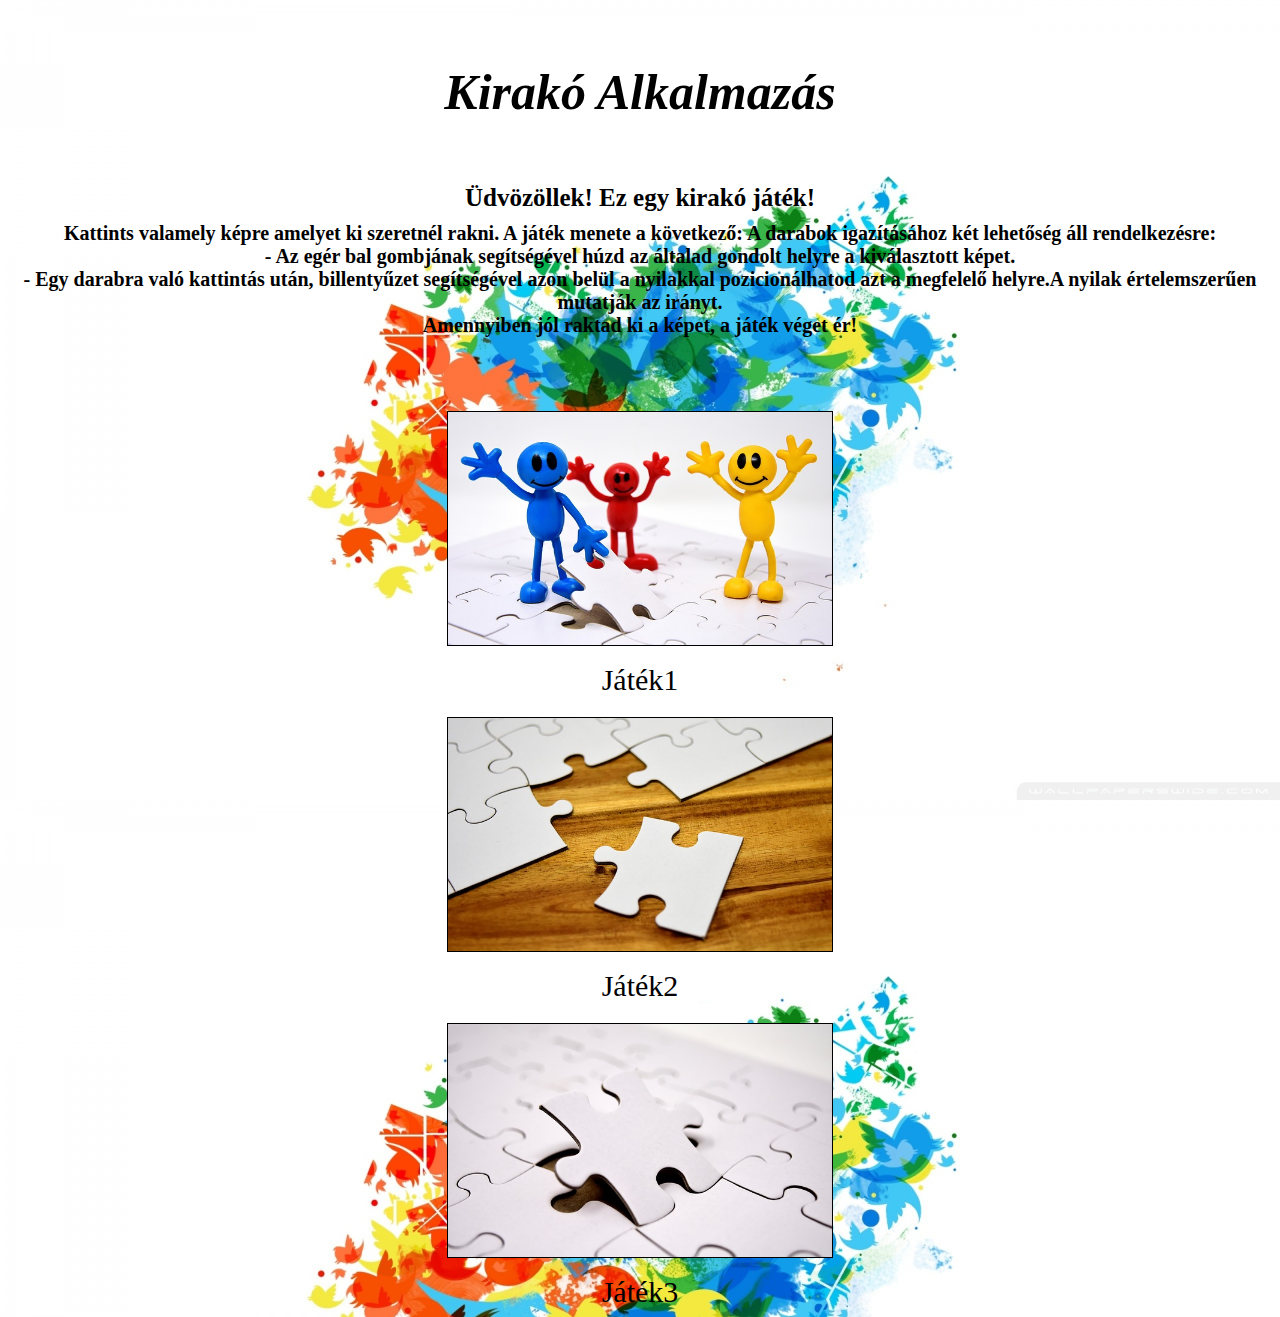
<file: Kirakó/index.html>
<!DOCTYPE html>
<html lang="en">
<head>
    <meta charset="UTF-8">
    <title>Kirako</title>
    <link rel="stylesheet" type="text/css" href="design.css" />
</head>
<body>
<h1> Kirakó Alkalmazás </h1>

<div style="font-weight: bold; font-size: 25px; margin-bottom: 10px"> Üdvözöllek! Ez egy kirakó játék!</div>
<div style="font-weight: bold; font-size: 20px" id="id0"> Kattints valamely képre amelyet ki szeretnél rakni.
    A játék menete a következő: A darabok igazításához két lehetőség áll rendelkezésre:
    <div> - Az egér bal gombjának segítségével húzd az általad gondolt helyre a kiválasztott képet. </div>
    <div> - Egy darabra való kattintás után, billentyűzet segítségével azon belül a nyilakkal pozicionálhatod azt a megfelelő helyre.A nyilak értelemszerűen mutatják az irányt. </div>
</div> <div style="font-weight: bold; font-size: 20px"> Amennyiben jól raktad ki a képet, a játék véget ér!</div>

<br><br><br>

<a href="puzzle0.html" id="id1">
    <img src="puzzle0.jpg" alt="Játék1" >
    <div>Játék1</div>
</a>
<a href="puzzle1.html">
    <img src="puzzle1.jpg" alt="Játék2" >
    <div >Játék2</div>
</a>
<a href="puzzle2.html" >
    <img src="puzzle2.jpg" alt="Játék3" >
    <div style="text-align: center">Játék3</div>
</a>

</body>
</html>
</file>
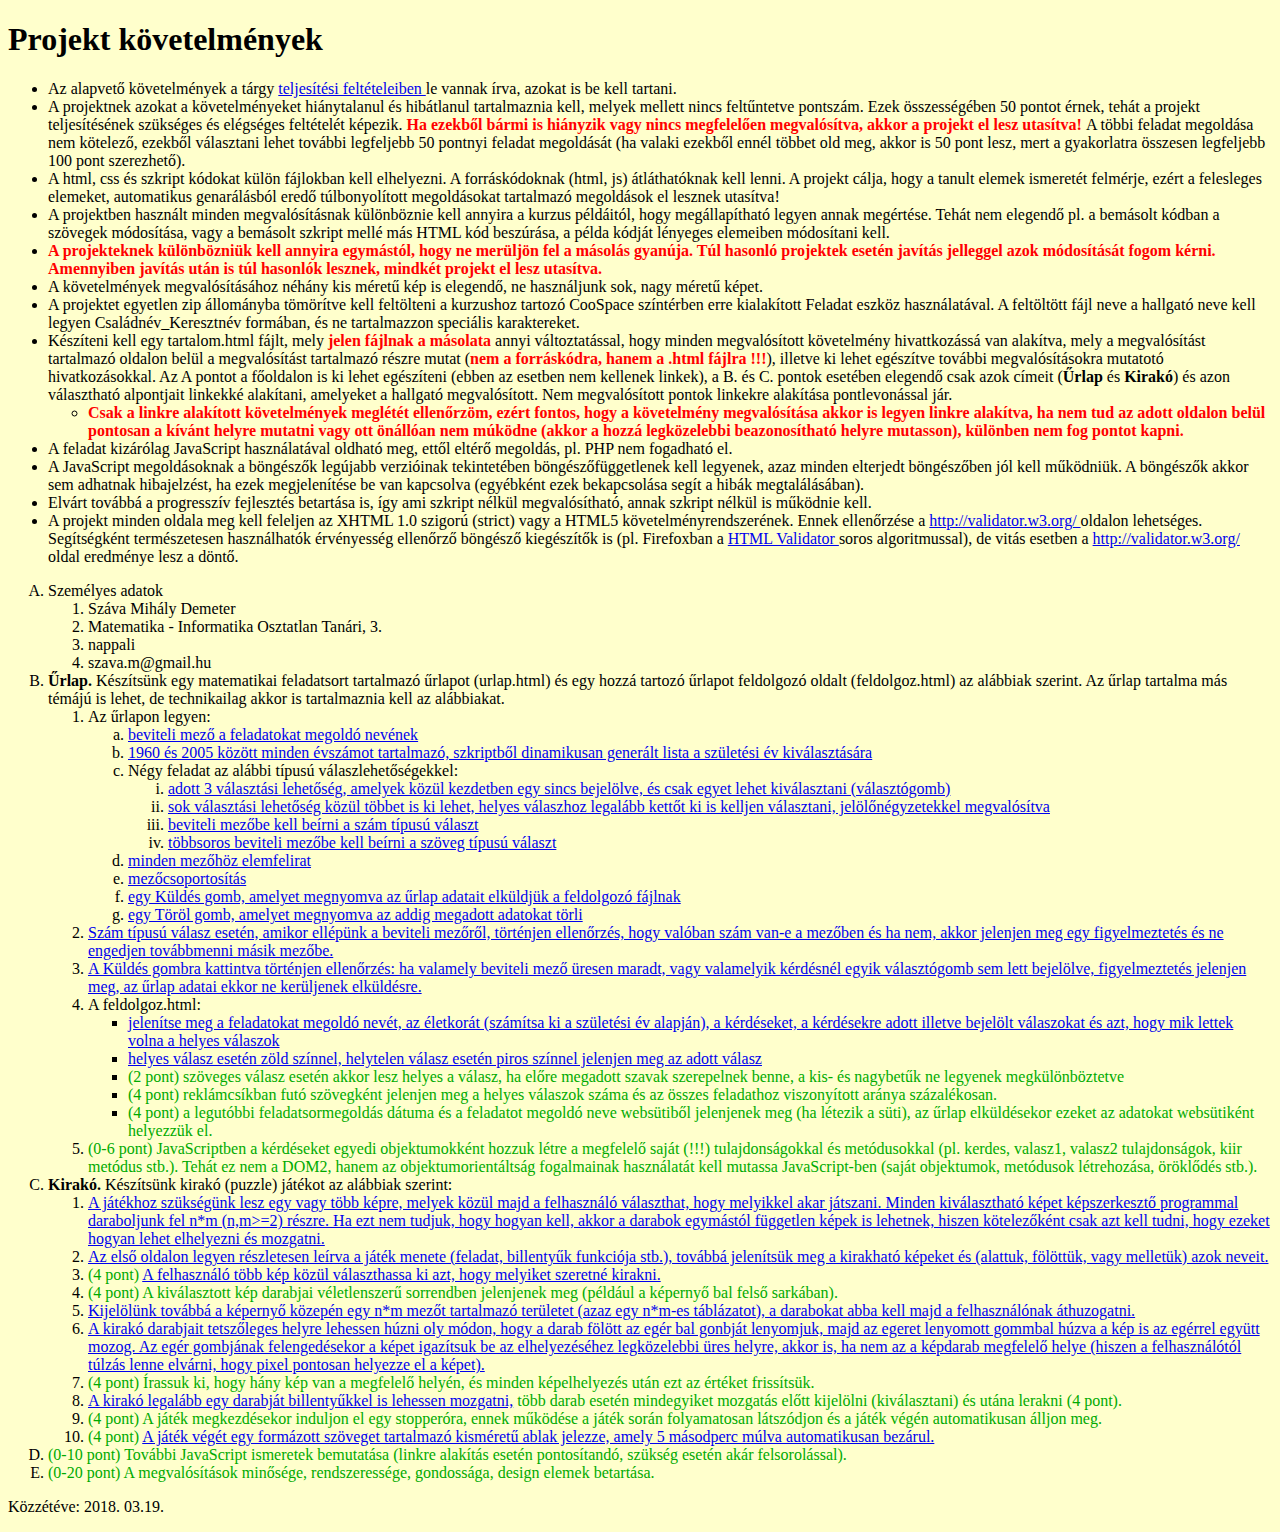
<file: Tartalom.html>
<!doctype html>
<html lang="hu">
<head>
  <meta charset="UTF-8" />
  <title> Tartalom </title>
  <style>
<!--
body { background-color: #ffc; }
.kotelezo { color: #00f; }
.valaszt { color: #0a0; }
.fontos { color: #f00; font-weight: bold  }
.utolag1 {color: #0c0}
.utolag2 {color: #088}
.utolag3 {color: #0d0}
.ismert { color: #00a; }
#feladatok { list-style-type: upper-alpha }
.belso { list-style-type: lower-alpha }
.megold { font-style: oblique }
.legbelso {list-style-type: lower-roman }
-->
  </style>
</head>
<body>
<h1> Projekt követelmények </h1>
<ul>
<li> Az alapvető követelmények a tárgy
  <a href = "http://www.inf.u-szeged.hu/~chollo/oktat/17_2/UFWP_gy_leiras.html">
  teljesítési feltételeiben </a> le vannak írva, azokat is be kell tartani.
</li>
<li> A projektnek azokat a követelményeket hiánytalanul és
hibátlanul tartalmaznia kell, melyek mellett nincs feltűntetve
pontszám. Ezek összességében 50 pontot érnek, tehát a projekt
teljesítésének szükséges és elégséges feltételét képezik.
<span class = "fontos"> Ha ezekből bármi is hiányzik vagy nincs
megfelelően megvalósítva, akkor a projekt el lesz utasítva! </span>
A többi feladat megoldása
nem kötelező, ezekből választani lehet további legfeljebb 50 pontnyi
feladat megoldását (ha valaki ezekből ennél többet old meg, akkor
is 50 pont lesz, mert a gyakorlatra összesen legfeljebb 100 pont
szerezhető).</li>
<li>  A html, css és szkript kódokat külön fájlokban kell elhelyezni.
A forráskódoknak (html, js) átláthatóknak kell lenni.
A projekt cálja, hogy a tanult elemek ismeretét felmérje, ezért a felesleges
elemeket,	automatikus genarálásból eredő túlbonyolított megoldásokat
tartalmazó megoldások el lesznek utasítva! </li>
<li> A projektben használt minden megvalósításnak különböznie kell
    annyira a kurzus példáitól, hogy megállapítható legyen annak
    megértése. Tehát nem elegendő pl. a bemásolt kódban a szövegek
    módosítása, vagy a bemásolt szkript mellé más HTML
    kód beszúrása, a példa kódját lényeges elemeiben módosítani kell. </li>
<li> <span class = "fontos"> A projekteknek különbözniük kell annyira
    egymástól, hogy ne merüljön fel a másolás gyanúja. Túl hasonló
    projektek esetén javítás jelleggel azok módosítását fogom kérni.
    Amennyiben javítás után is túl hasonlók lesznek, mindkét projekt el
    lesz utasítva. </span> </li>
<li> A követelmények megvalósításához néhány kis méretű kép is
    elegendő, ne használjunk sok, nagy méretű képet.</li>
<li> A projektet egyetlen zip állományba tömörítve kell feltölteni
    a kurzushoz tartozó CooSpace színtérben erre kialakított
    Feladat eszköz használatával. A feltöltött fájl neve
    a hallgató neve kell legyen Családnév_Keresztnév formában,
    és ne tartalmazzon speciális karaktereket.</li>
<li> Készíteni kell egy tartalom.html fájlt, mely
<span class = "fontos">jelen fájlnak a másolata </span>
annyi változtatással, hogy minden
megvalósított követelmény hivattkozássá van alakítva, mely a
megvalósítást tartalmazó oldalon belül a megvalósítást tartalmazó részre
mutat (<span class = "fontos">nem a forráskódra, hanem
a .html fájlra !!!</span>), illetve ki lehet
egészítve további megvalósításokra mutatotó hivatkozásokkal.
Az A pontot a főoldalon is ki lehet egészíteni (ebben az esetben nem
kellenek linkek), a B. és C. pontok esetében elegendő csak azok
címeit (<strong>Űrlap</strong> és <strong>Kirakó</strong>)
és azon választható alpontjait linkekké alakítani, amelyeket
a hallgató megvalósított.
Nem megvalósított pontok linkekre alakítása pontlevonással jár.
<ul><li> <span class = "fontos">
Csak a linkre alakított  követelmények meglétét ellenőrzöm, ezért
fontos, hogy a követelmény  megvalósítása akkor is legyen
linkre alakítva, ha nem tud az adott oldalon belül pontosan a kívánt
helyre mutatni vagy ott önállóan nem múködne (akkor a hozzá
legközelebbi beazonosítható helyre mutasson), különben nem fog
pontot kapni.</span></li></ul>
</li>
<li> A feladat kizárólag JavaScript használatával oldható meg,
ettől eltérő megoldás, pl. PHP nem fogadható el.
</li>
<li> A JavaScript megoldásoknak a böngészők legújabb verzióinak
tekintetében böngészőfüggetlenek kell legyenek, azaz minden
elterjedt böngészőben jól kell működniük.
A böngészők akkor sem adhatnak hibajelzést, ha ezek megjelenítése
be van kapcsolva (egyébként ezek bekapcsolása segít a hibák
megtalálásában).
 </li>
<li>
Elvárt továbbá a progresszív fejlesztés betartása is, így ami szkript
nélkül megvalósítható, annak szkript nélkül is működnie kell.
</li>
<li>
    A projekt minden oldala meg kell feleljen az XHTML 1.0
    szigorú (strict) vagy a HTML5 követelményrendszerének.
    Ennek ellenőrzése a
    <a href = "http://validator.w3.org/"> http://validator.w3.org/ </a>
    oldalon lehetséges.
    Segítségként természetesen használhatók  érvényesség ellenőrző
    böngésző kiegészítők is (pl. Firefoxban  a
    <a href = "http://users.skynet.be/mgueury/mozilla/index.html">
    HTML Validator </a> soros algoritmussal), de vitás esetben a
    <a href = "http://validator.w3.org/"> http://validator.w3.org/ </a>
    oldal eredménye lesz a döntő.
	</li>
</ul>
<ol id = "feladatok">
 <li> Személyes adatok
  <ol>
   <li> Száva Mihály Demeter</li>
   <li> Matematika - Informatika Osztatlan Tanári, 3.</li>
   <li> nappali </li>
   <li> szava.m@gmail.hu </li>
  </ol>
 </li>
 <li> <strong>Űrlap.</strong>
      Készítsünk egy matematikai feladatsort tartalmazó űrlapot
     (urlap.html) és egy hozzá tartozó űrlapot feldolgozó oldalt
      (feldolgoz.html) az alábbiak szerint.
      Az űrlap tartalma más témájú is lehet, de technikailag
      akkor is tartalmaznia kell az alábbiakat.
   <ol>
    <li>  Az űrlapon legyen:
     <ol class = "belso">
         <li> <a href="Űrlap/urlap.html#uid">beviteli mező a feladatokat megoldó nevének</a></li>
        <li> <a href="Űrlap/urlap.html#szuletes">1960 és 2005 között minden évszámot tartalmazó,
            szkriptből dinamikusan generált lista a születési év
            kiválasztására</a></li>
        <li> Négy feladat az alábbi típusú válaszlehetőségekkel:
           <ol class = "legbelso">
             <li> <a href="Űrlap/urlap.html#hat">adott 3 választási lehetőség, amelyek közül kezdetben
                egy sincs bejelölve, és csak egyet lehet kiválasztani
                 (választógomb)</a></li>
             <li> <a href="Űrlap/urlap.html#RacionalisSzamok">sok választási lehetőség közül többet is ki lehet,
              helyes válaszhoz legalább kettőt ki is kelljen választani,
                 jelölőnégyzetekkel megvalósítva</a></li>
               <li> <a href="Űrlap/urlap.html#ot">beviteli mezőbe kell beírni a szám típusú választ</a></li>
             <li> <a href="Űrlap/urlap.html#szoveg">többsoros beviteli mezőbe
                 kell beírni a szöveg típusú választ</a> </li>
           </ol>
        </li>
         <li> <a href="Űrlap/urlap.html"> minden mezőhöz elemfelirat </a></li>
        <li> <a href="Űrlap/urlap.html">mezőcsoportosítás  </a></li>
         <li> <a href="Űrlap/urlap.html#elkuld">egy Küldés gomb, amelyet megnyomva az űrlap adatait elküldjük a feldolgozó fájlnak</a></li>
         <li> <a href="Űrlap/urlap.html#torol">egy Töröl gomb, amelyet megnyomva az addig megadott adatokat törli</a></li>
     </ol>
    </li>
    <li> <a href="Űrlap/urlap.html#ot">Szám típusú válasz esetén, amikor ellépünk a beviteli mezőről,
       történjen ellenőrzés, hogy valóban szám van-e a mezőben és
       ha nem, akkor jelenjen meg egy figyelmeztetés és ne engedjen
        továbbmenni másik  mezőbe.</a>
       </li>
    <li><a href="Űrlap/urlap.html#elkuld"> A Küldés gombra kattintva történjen ellenőrzés: ha valamely
         beviteli mező üresen maradt, vagy valamelyik kérdésnél egyik
         választógomb sem lett bejelölve, figyelmeztetés jelenjen meg,
        az űrlap adatai ekkor ne kerüljenek elküldésre.</a></li>
    <li> A feldolgoz.html:
     <ul>
      <li> <a href="Űrlap/feldolgoz.html">jelenítse meg a feladatokat megoldó nevét,
         az életkorát (számítsa ki a születési év alapján),
         a kérdéseket, a kérdésekre adott illetve
         bejelölt válaszokat és azt, hogy mik lettek
          volna a helyes válaszok </a></li>
      <li> <a href="Űrlap/feldolgoz.html"> helyes válasz esetén zöld színnel, helytelen válasz esetén
          piros színnel jelenjen meg az adott válasz </a> </li>
      <li> <span class = "valaszt">
         (2 pont) szöveges válasz esetén akkor lesz helyes a válasz,
         ha előre megadott szavak szerepelnek benne,
         a kis- és nagybetűk ne legyenek megkülönböztetve </span></li>
      <li> <span class = "valaszt">
          (4 pont) reklámcsíkban futó szövegként jelenjen meg a helyes
         válaszok száma és az összes feladathoz viszonyított aránya
         százalékosan. </span></li>
      <li>  <span class = "valaszt">
         (4 pont) a legutóbbi feladatsormegoldás dátuma és a
         feladatot megoldó neve websütiből jelenjenek meg (ha létezik
         a süti), az űrlap elküldésekor ezeket az adatokat websütiként
         helyezzük el. </span></li>
     </ul>
    </li>
    <li> <span class = "valaszt">
    (0-6 pont) JavaScriptben a kérdéseket egyedi objektumokként
    hozzuk létre a megfelelő saját (!!!) tulajdonságokkal és metódusokkal
    (pl. kerdes, valasz1, valasz2 tulajdonságok, kiir metódus stb.). Tehát ez nem
    a DOM2, hanem az objektumorientáltság fogalmainak használatát kell
    mutassa JavaScript-ben (saját objektumok, metódusok létrehozása,
    öröklődés stb.). </span></li>
  </ol>
  </li>
  <li> <strong>Kirakó.</strong>
         Készítsünk kirakó (puzzle) játékot az alábbiak szerint:
   <ol>
     <li> <a href="Kirakó/index.html"> A játékhoz szükségünk lesz egy vagy több
   képre, melyek közül majd a felhasználó választhat, hogy melyikkel
   akar játszani. Minden kiválasztható képet képszerkesztő programmal
   daraboljunk fel n*m (n,m>=2) részre. Ha ezt nem tudjuk, hogy hogyan
   kell, akkor a darabok egymástól független képek is lehetnek, hiszen
   kötelezőként csak azt kell tudni, hogy ezeket hogyan lehet elhelyezni
         és mozgatni. </a> </li>
  <li> <a href="Kirakó/index.html#id0"> Az első oldalon legyen részletesen leírva a játék menete
      (feladat, billentyűk funkciója stb.), továbbá jelenítsük meg a
      kirakható képeket és (alattuk, fölöttük, vagy melletük) azok neveit. </a>
  </li>
    <li> <span class = "valaszt"> (4 pont)
<a href="Kirakó/index.html#id1"> A felhasználó több kép közül választhassa ki azt, hogy melyiket
szeretné kirakni.</a> </span> </li>
    <li> <span class = "valaszt"> (4 pont)
A kiválasztott kép darabjai véletlenszerű sorrendben jelenjenek
meg (például a képernyő bal felső sarkában). </span> </li>
<li> <a href="Kirakó/puzzle0.html#tabla"> Kijelölünk továbbá a képernyő közepén egy n*m mezőt
tartalmazó területet (azaz egy n*m-es táblázatot), a darabokat
abba kell majd a felhasználónak áthuzogatni.</a> </li>
    <li> <a href="Kirakó/puzzle0.html#tabla"> A kirakó darabjait tetszőleges helyre lehessen
           húzni oly módon, hogy a darab fölött az egér
           bal gonbját lenyomjuk, majd az egeret lenyomott
           gommbal húzva a kép is az egérrel együtt mozog.
           Az egér gombjának felengedésekor a képet
           igazítsuk be az elhelyezéséhez legközelebbi üres
           helyre, akkor is, ha nem az a képdarab megfelelő helye
           (hiszen a felhasználótól túlzás lenne elvárni, hogy pixel
           pontosan helyezze el a képet).</a>
           </li>
    <li> <span class = "valaszt"> (4 pont)
    Írassuk ki, hogy hány kép van a megfelelő helyén, és minden
    képelhelyezés után ezt az értéket frissítsük.</span></li>
    <li>  <a href="Kirakó/puzzle0.html#tabla"> A kirakó legalább egy darabját billentyűkkel is
         lehessen mozgatni,</a>  <span class = "valaszt">
         több darab esetén mindegyiket mozgatás előtt kijelölni
         (kiválasztani) és utána lerakni (4 pont). </span></li>
    <li> <span class = "valaszt"> (4 pont)
           A játék megkezdésekor induljon el egy stopperóra,
           ennek működése a játék során folyamatosan látszódjon és
           a játék végén automatikusan álljon meg. </span></li>
    <li>  <span class = "valaszt"> (4 pont)
          <a href="Kirakó/puzzle0.html#tabla"> A játék végét egy formázott szöveget tartalmazó kisméretű
        ablak jelezze, amely 5 másodperc múlva automatikusan
        bezárul.  </a> </span> </li>
  </ol></li>
<li> <span class = "valaszt"> (0-10 pont)
További JavaScript ismeretek bemutatása (linkre alakítás esetén
pontosítandó, szükség esetén akár felsorolással).</span></li>
  <li> <span class = "valaszt">  (0-20 pont)
  A megvalósítások minősége, rendszeressége,
  gondossága, design elemek betartása. </span> </li>
 </ol>
 <p> Közzétéve: 2018. 03.19. </p>
</body></html>
</file>
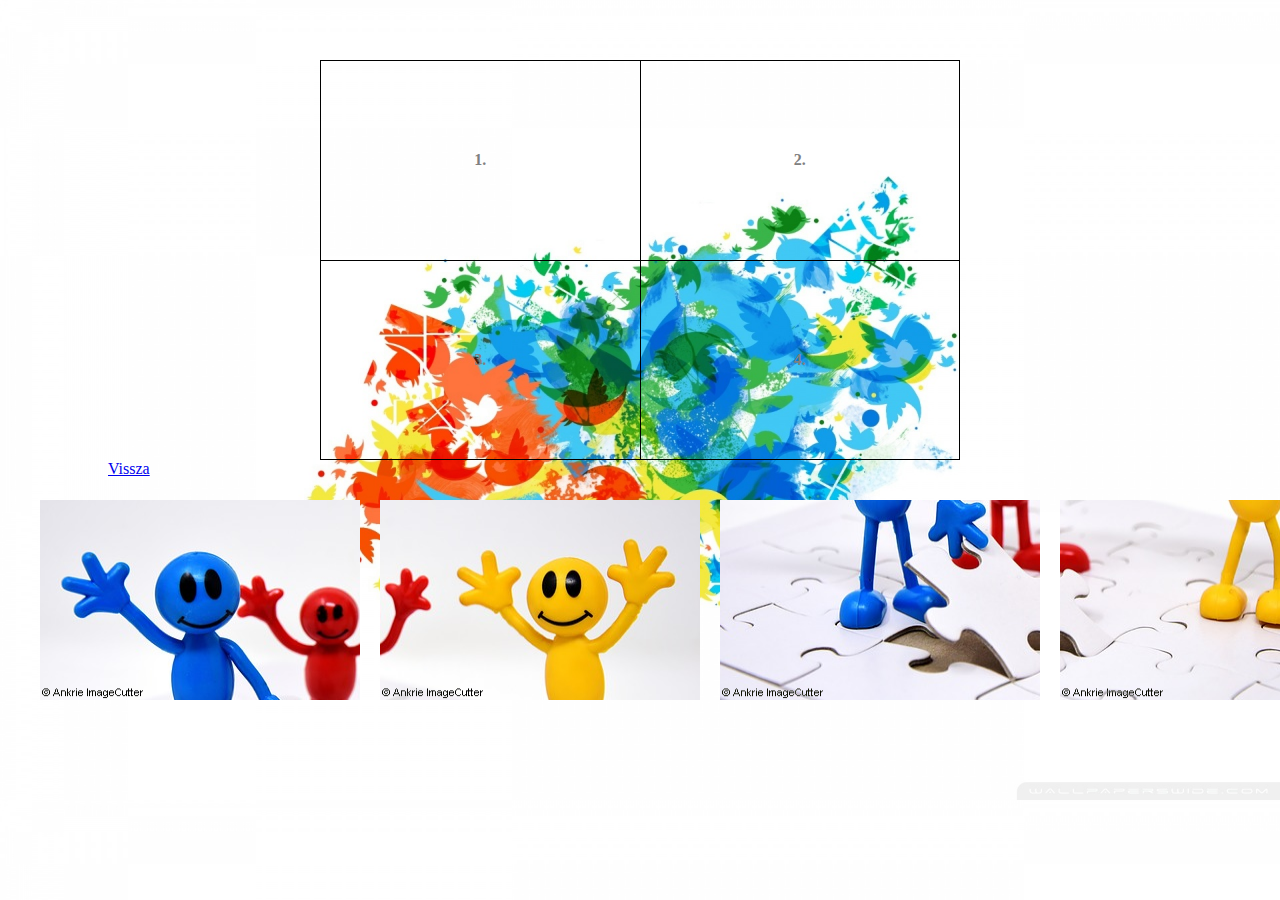
<file: Kirakó/puzzle0.html>
<!DOCTYPE html>
<html lang="en">
<head>
    <meta charset="UTF-8">
    <title>Kirakó</title>

    <link rel="stylesheet" type="text/css" href="design2.css" />
    <script src = "kirak.js"> </script>
</head>
<body>



<table id = "tabla">
    <tr>
        <th>
            1.
        </th>
        <th>
            2.
        </th>

    </tr>
    <tr>
        <th>
            3.
        </th>
        <th>
            4.
        </th>

    </tr>

</table>

<div id = "keret">
    <div id="darab1" class = "darab">
        <img src="darabok/08.bmp" alt = "darab1"
             height="200" width="320"  />

    </div>
    <div id="darab2" class = "darab">
        <img src="darabok/09.bmp" alt = "darab2"
             height="200" width="320"  />

    </div>
    <div id="darab3" class = "darab">
        <img src="darabok/10.bmp" alt = "darab3"
             height="200" width="320"  />
    </div>
    <div id="darab4" class = "darab">
        <img src="darabok/11.bmp" alt = "darab4"
             height="200" width="320"  />
    </div>
</div>

<div id="myDIV" style="display: none; padding-top: 10px"> Sikeresen kiraktad a képet!

    <div style="font-size: 15px; margin-top: 10px">  Automatikusan átirányítunk a főldalra </div>

</div>

<a href="index.html" style="margin-left: 100px"> Vissza </a>

</body>
</html>
</file>
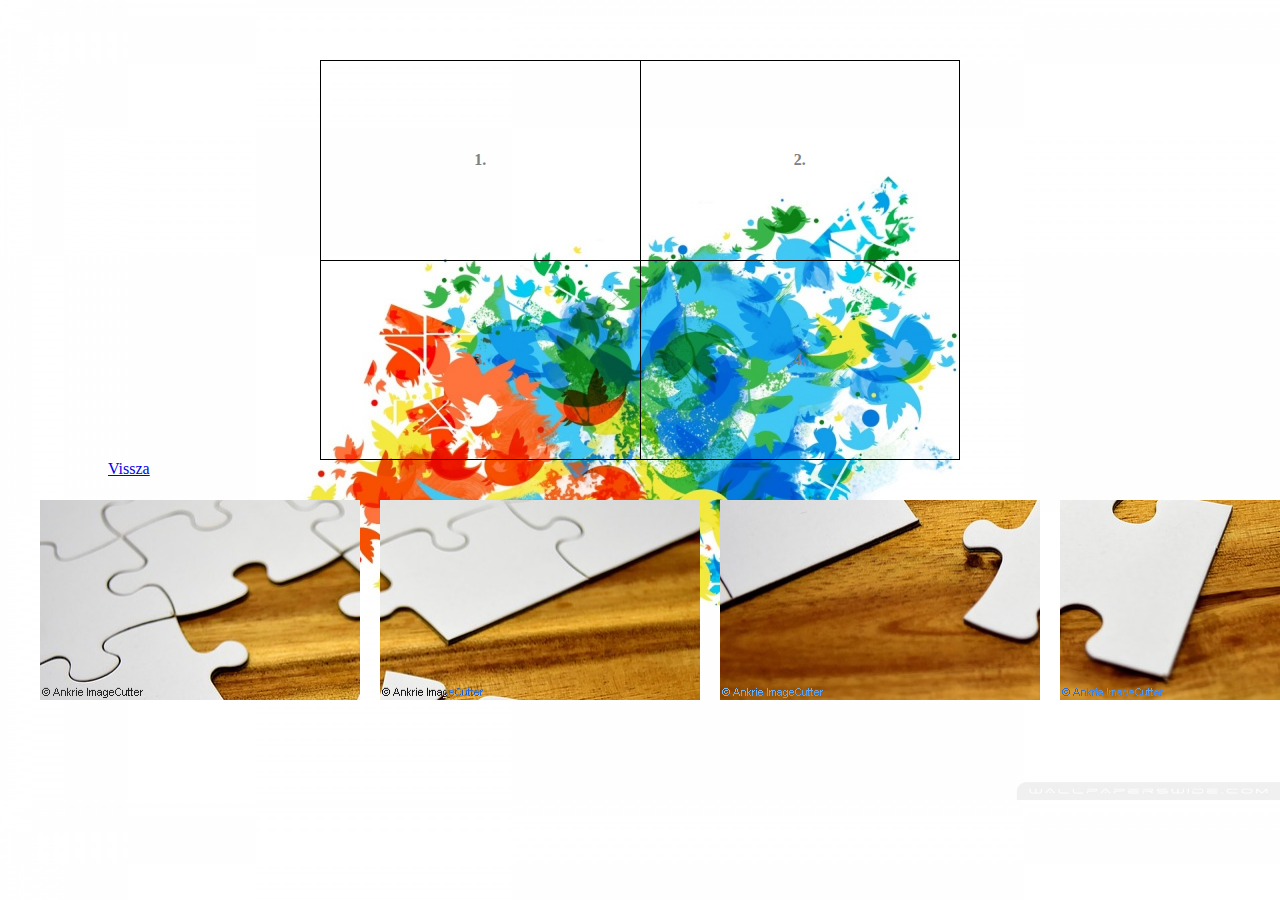
<file: Kirakó/puzzle1.html>
<!DOCTYPE html>
<html lang="en">
<head>
    <meta charset="UTF-8">
    <title>Kirakó</title>

    <link rel="stylesheet" type="text/css" href="design2.css" />
    <script src = "kirak.js"> </script>
</head>
<body>



<table id = "tabla">
    <tr>
        <th>
            1.
        </th>
        <th>
            2.
        </th>

    </tr>
    <tr>
        <th>
            3.
        </th>
        <th>
            4.
        </th>

    </tr>

</table>

<div id = "keret">
    <div id="darab1" class = "darab">
        <img src="darabok/04.bmp" alt = "darab1"
             height="200" width="320"  />

    </div>
    <div id="darab2" class = "darab">
        <img src="darabok/05.bmp" alt = "darab2"
             height="200" width="320"  />

    </div>
    <div id="darab3" class = "darab">
        <img src="darabok/06.bmp" alt = "darab3"
             height="200" width="320"  />
    </div>
    <div id="darab4" class = "darab">
        <img src="darabok/07.bmp" alt = "darab4"
             height="200" width="320"  />
    </div>
</div>

<div id="myDIV" style="display: none; padding-top: 10px"> Sikeresen kiraktad a képet!

    <div style="font-size: 15px; margin-top: 10px">  Automatikusan átirányítunk a főldalra </div>

</div>

<a href="index.html" style="margin-left: 100px"> Vissza </a>

</body>
</html>
</file>
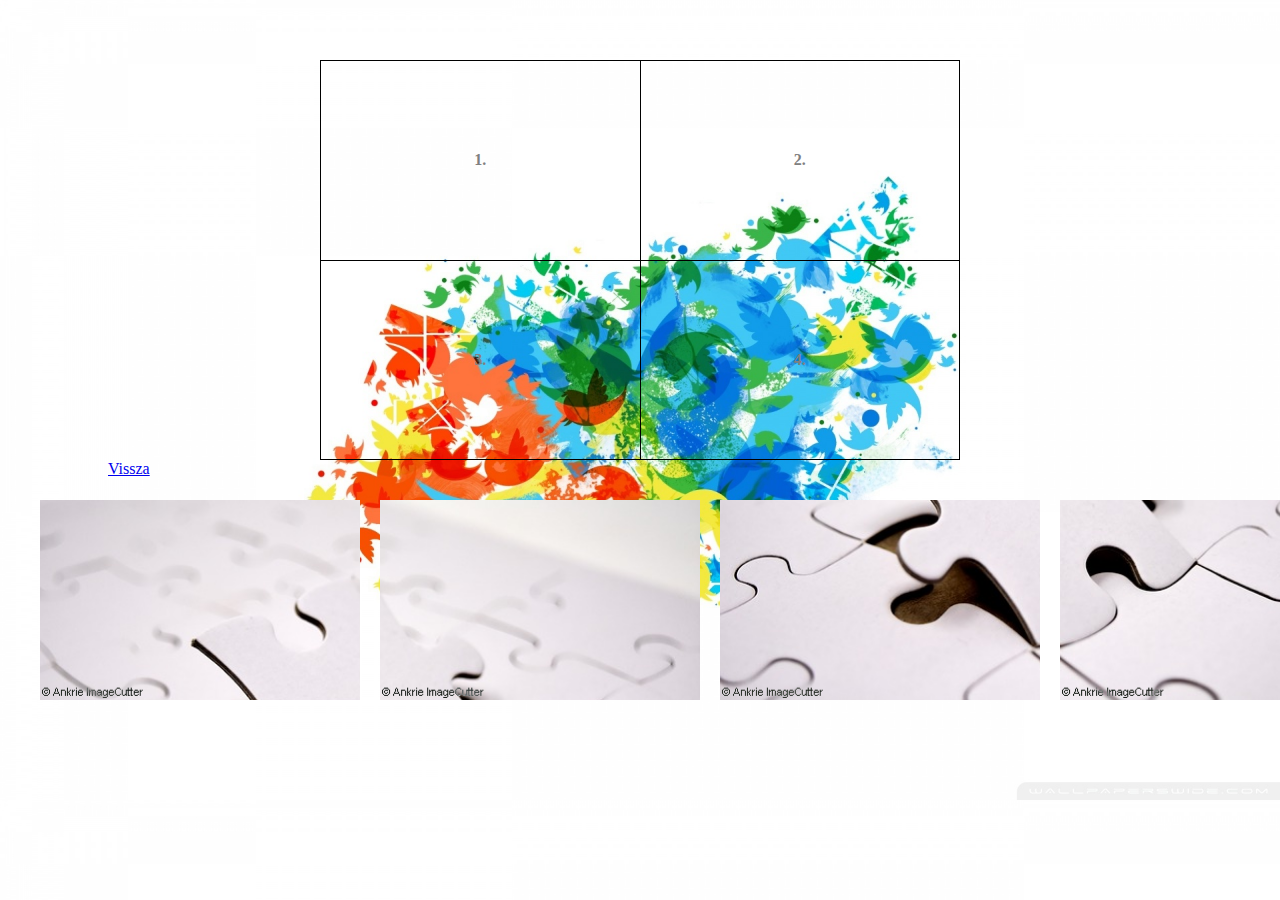
<file: Kirakó/puzzle2.html>
<!DOCTYPE html>
<html lang="en">
<head>
    <meta charset="UTF-8">
    <title>Kirakó</title>

    <link rel="stylesheet" type="text/css" href="design2.css" />
    <script src = "kirak.js"> </script>
</head>
<body>



<table id = "tabla">
    <tr>
        <th>
            1.
        </th>
        <th>
            2.
        </th>

    </tr>
    <tr>
        <th>
            3.
        </th>
        <th>
            4.
        </th>

    </tr>

</table>

<div id = "keret">
    <div id="darab1" class = "darab">
        <img src="darabok/00.bmp" alt = "darab1"
             height="200" width="320"  />

    </div>
    <div id="darab2" class = "darab">
        <img src="darabok/01.bmp" alt = "darab2"
             height="200" width="320"  />

    </div>
    <div id="darab3" class = "darab">
        <img src="darabok/02.bmp" alt = "darab3"
             height="200" width="320"  />
    </div>
    <div id="darab4" class = "darab">
        <img src="darabok/03.bmp" alt = "darab4"
             height="200" width="320"  />
    </div>
</div>

<div id="myDIV" style="display: none; padding-top: 10px"> Sikeresen kiraktad a képet!

    <div style="font-size: 15px; margin-top: 10px">  Automatikusan átirányítunk a főldalra </div>

</div>

<a href="index.html" style="margin-left: 100px"> Vissza </a>

</body>
</html>
</file>
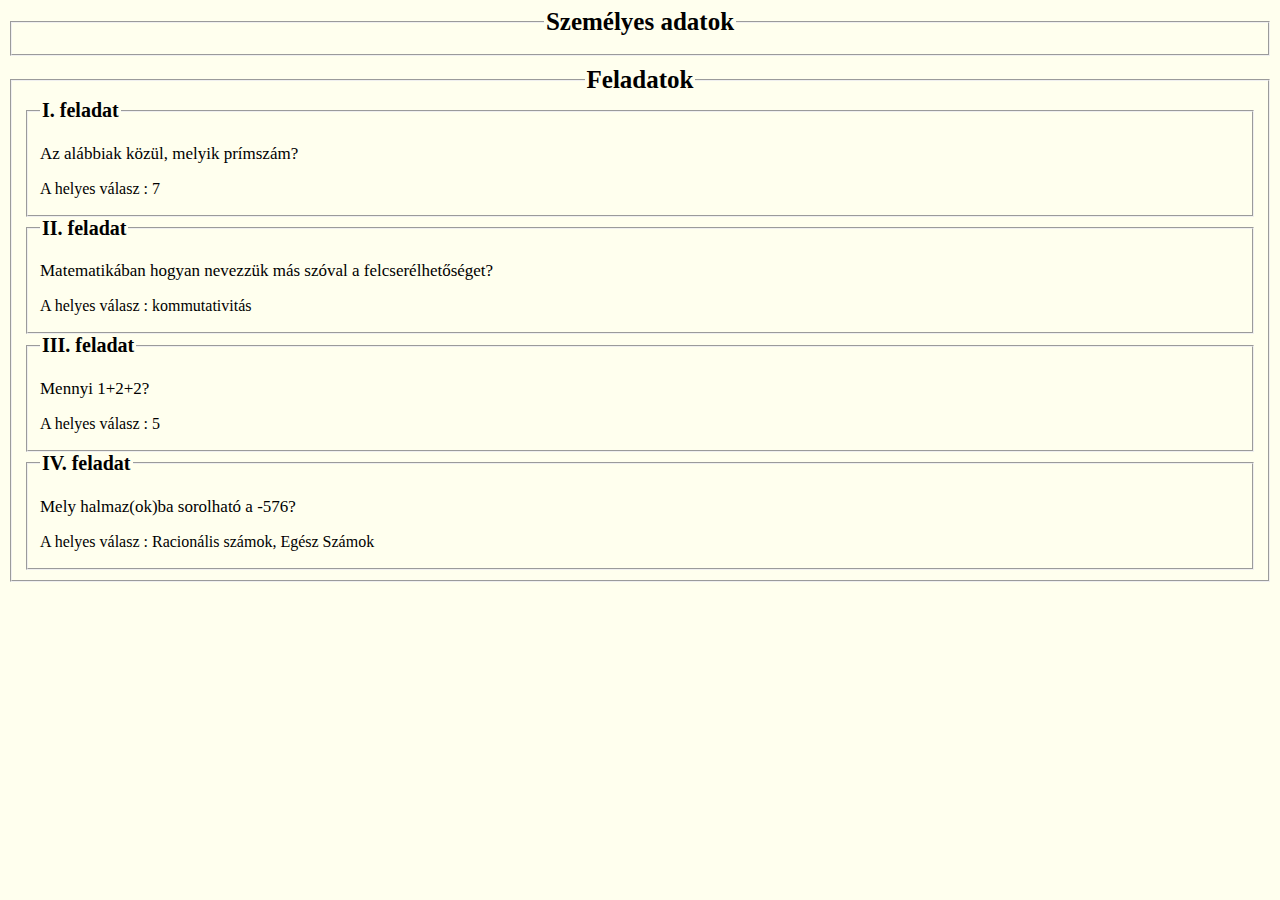
<file: Űrlap/feldolgoz.html>
<!DOCTYPE html>
<html lang="en">
<head>
    <meta charset="UTF-8">
    <title>Eredmeny</title>

    <link rel="stylesheet" href="urlap.css" />
    <script src = "feldolgoz.js"></script>
</head>
<body>
    <div id = "AdatKiir"> </div>

    <form method = "get" action= "feldolgoz.html" id ="urlap">
        <fieldset> <legend style="font-size: 25px"> Személyes adatok </legend>
            <table>
                <tr>
                    <th>
                        <div id = "neve"></div>
                        <div id = "kora"></div>
                    </th>
                </tr>
            </table>
        </fieldset>
        <fieldset style="margin-top: 10px"> <legend style="font-size: 25px"> Feladatok </legend>
            <fieldset>
                <legend class="feladatok">I. feladat</legend>
                <p> <span class="valami"> Az alábbiak közül, melyik prímszám? </span> <br/> </p>
                <div> A helyes válasz : 7</div>
                <div id="valasz1"> </div>
            </fieldset>

            <fieldset>
                <legend class="feladatok">II. feladat</legend>
                <p> <span class="valami"> Matematikában hogyan nevezzük más szóval a felcserélhetőséget? </span> <br/> </p>
                <div> A helyes válasz : kommutativitás</div>
                <div id="valasz2"> </div>
            </fieldset>

            <fieldset>
                <legend class="feladatok">III. feladat</legend>
                <p> <span class="valami"> Mennyi 1+2+2?  </span> <br/> </p>
                <div> A helyes válasz : 5</div>
                <div id="valasz3"> </div>
            </fieldset>

            <fieldset>
                <legend class="feladatok">IV. feladat</legend>
                <p> <span class="valami"> Mely halmaz(ok)ba sorolható a -576? </span> <br/> </p>
                <div> A helyes válasz : Racionális számok, Egész Számok</div>
                <div id="valasz4"> </div>
            </fieldset>

        </fieldset>

    </form>
</body>
</html>
</file>
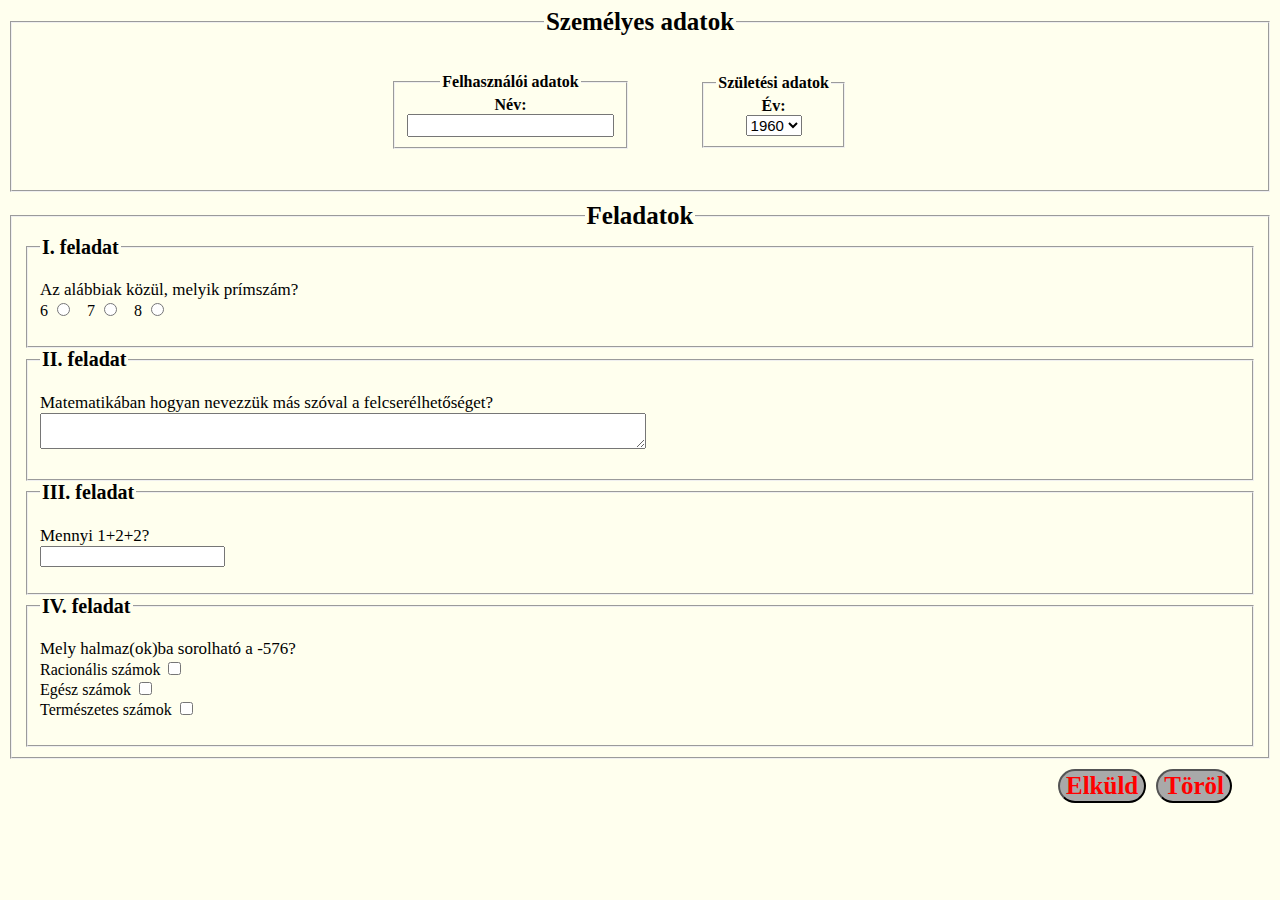
<file: Űrlap/urlap.html>
<!DOCTYPE html>
<html lang="en">
<head>
    <meta charset="UTF-8">
    <title>Urlap</title>
    <link rel="stylesheet" href="urlap.css" />
    <script src = "urlap.js"></script>
</head>
<body>

    <form method = "get" action= "feldolgoz.html" id ="urlap">
        <fieldset> <legend style="font-size: 25px"> Személyes adatok </legend>
            <table>
                <tr>
                    <th>
                        <fieldset class = "adatok"> <legend> Felhasználói adatok </legend>
                            <span class = "bal">
                                <label for = "uid"> Név: </label> <br />
                                <input type = "text" size = "20" maxlength = "30" name = "uid" id = "uid" class = "bali" />
                            </span>
                        </fieldset>
                    </th>
                    <th>
                        <fieldset class = "adatok" id = "szuletes">
                            <legend> Születési adatok </legend>
                        </fieldset>
                    </th>
                </tr>
            </table>
        </fieldset>
        <fieldset style="margin-top: 10px"> <legend style="font-size: 25px"> Feladatok </legend>
            <fieldset>
                <legend class="feladatok">I. feladat</legend>
                <p>
                     <span class="valami"> Az alábbiak közül, melyik prímszám? </span> <br/>
                    <label for = "hat"> 6  </label>
                    <input type = "radio" name = "het" id = "hat" value = "6" />
                    <label style="margin-left: 10px" for = "het"> 7  </label>
                    <input type = "radio" name = "het" id = "het" value = "7" />
                    <label style="margin-left: 10px" for = "nyolc"> 8  </label>
                    <input type = "radio" name = "het" id = "nyolc" value = "8" />
                </p>
            </fieldset>

            <fieldset>
                <legend class="feladatok">II. feladat</legend>
                <p>
                    <label for = "szoveg" class="valami"> Matematikában hogyan nevezzük más szóval a felcserélhetőséget? </label> <br/>
                    <textarea name="szoveg" id="szoveg"  rows = "2" cols = "30" ></textarea>
                </p>
            </fieldset>

            <fieldset>
                <legend class="feladatok">III. feladat</legend>
                <p>
                    <label for = "ot" class="valami"> Mennyi 1+2+2? <br/>  </label>
                    <input type = "text" name = "ot" id = "ot" onblur="check3elhagy()" />
                    </p>
            </fieldset>

            <fieldset>
                <legend class="feladatok">IV. feladat</legend>
                <p> <span class="valami"> Mely halmaz(ok)ba sorolható a -576? </span> <br/>
                    <label for = "RacionalisSzamok" class = "chb">Racionális számok</label>
                    <input type = "checkbox" name = "RacionalisSzamok"  id = "RacionalisSzamok" class = "che" /> <br/>
                    <label for = "EgeszSzamok" class = "chb">Egész számok</label>
                    <input type = "checkbox" name = "EgeszSzamok" id = "EgeszSzamok" class = "che" />  <br/>
                    <label for = "TermeszetesSzamok" class = "chb">Természetes számok</label>
                    <input type = "checkbox" name = "TermeszetesSzamok" id = "TermeszetesSzamok" class = "che" />  <br/>
                </p>
            </fieldset>

        </fieldset>


        <input type = "button" id = "torol" value = "Töröl" />
        <input type = "submit" id = "elkuld" value = "Elküld" />
    </form>

</body>
</html>
</file>
<file: Kirakó/design.css>
h1{
    color: Black;
    text-align: center;
    margin-top: 5%;
    margin-bottom: 5%;
    font-family: "Comic Sans MS";
    font-size: 50px;
    font-style: italic;
}
body{
    background-image: url("indexhatter.jpg");
    background-size: 100%;
    color: black;
    text-align: center;
}

img{
    margin: 20px 20px 10px 20px;
    width:384px;height:233px;
    border-color: black;
    text-align: center;
    border: 1px solid;
}
a{
    text-decoration: none;
    color: black;
    font-size: 30px;
}
</file>
<file: Kirakó/design2.css>
body{
    background-image: url("indexhatter.jpg");
    background-size: 100%;
    color: grey;
}
table {
    border-collapse: collapse;
    width: 640px;
    height: 400px;
    margin-left: auto;
    margin-right: auto;
    margin-top: 60px;
}

table, th, td {
    border: 1px solid black;
}
#darab1{
    position: absolute;
    top: 500px;
    left: 40px;
}
#darab2{
    position: absolute;
    top: 500px;
    left: 380px;
}
#darab3{
    position: absolute;
    top: 500px;
    left: 720px;
}
#darab4{
    position: absolute;
    top: 500px;
    left: 1060px;
}


#myDIV {
    border-radius: 25px;
    color: red;
    background: lightgray;
    width: 500px;
    text-align: center;
    border: 2px solid;
    font-size: 50px;
    position: absolute;
    left: 50px;
    top: 50px;
    margin-top: 10px;
}
</file>
<file: Űrlap/urlap.css>
body{ background-color: #ffe; }

legend {
    font-weight: bold;
    font-family: "Comic Sans MS";
    text-align: center;
}

table {
    border-collapse: collapse;
    margin-left: auto;
    margin-right: auto;
    width: 500px;
    font-family: "Comic Sans MS"
}
/*classok*/
.bali{
    font-size: 15px;
}

.feladatok{
    text-align: left;
    font-size: 20px;
}

.valami{
    text-align: left;
    font-size: 17px;
}
.chb{}

.adatok{
    float: left;
    margin-top: 30px;
    margin-bottom: 30px;
}
/*id-k*/
#elkuld{
    font-family: "Comic Sans MS";
    color: red;
    background: darkgray;
    border-radius: 30px;
    font-weight: bold;
    font-size: 25px;
    float: right;
    margin-top: 10px;
}

#torol{
    font-family: "Comic Sans MS";
    color: red;
    background: darkgray;
    border-radius: 30px;
    font-weight: bold;
    font-size: 25px;
    margin-left: 10px;
    float: right;
    margin-top: 10px;
    margin-right: 40px;
}

#szoveg{
    width: 600px;
}
#valasz1, #valasz2, #valasz3, #valasz4 {
    margin-top: 7px;
}
</file>
